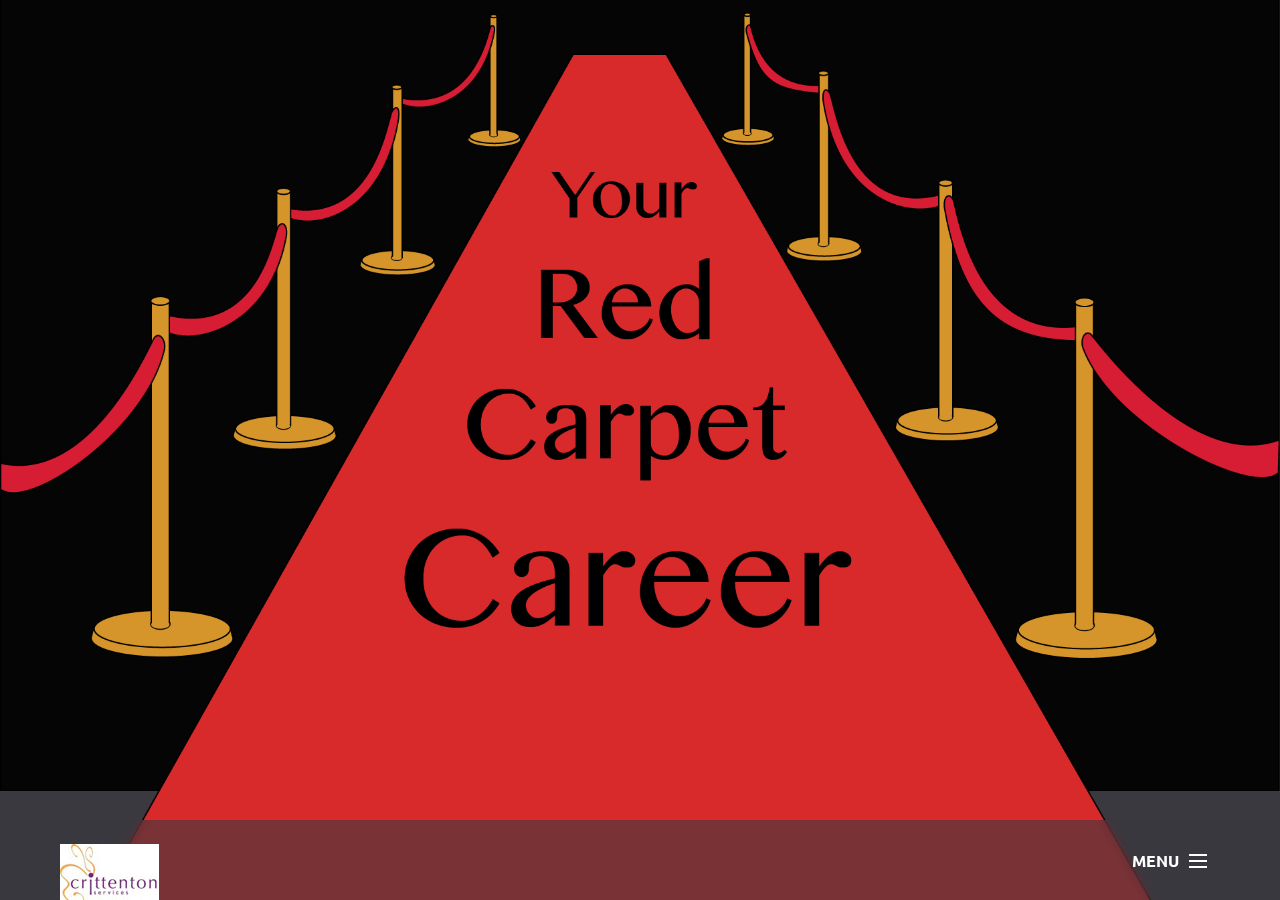
<file: index.html>
<!doctype html>
<html lang="en" class="no-js">
<head>
	<meta charset="UTF-8">
	<meta name="viewport" content="width=device-width, initial-scale=1">

	<link href='http://fonts.googleapis.com/css?family=Ubuntu:400,700' rel='stylesheet' type='text/css'>

	<link rel="stylesheet" href="css/reset.css"> <!-- CSS reset -->
	<link rel="stylesheet" href="css/style.css"> <!-- Resource style -->
	<script src="js/modernizr.js"></script> <!-- Modernizr -->

	<title>Your Red Carpet Career</title>
</head>
<body>
<main id="cd-main-content">
	<section id="cd-intro">

		<header class="cd-header">
			<div id="cd-logo"><a href="http://www.crittentonservices.org/"><img src="img/crittenton-sm.jpg" alt="Logo"></a></div>
			<a class="cd-menu-trigger" href="#main-nav">Menu<span></span></a>
		</header>
		<div class="cd-blurred-bg"></div>
	</section> <!-- cd-intro -->
</main>

<div class="cd-shadow-layer"></div>

<nav id="main-nav">
	<ul>
		<li><a href="careers.html"><span>Careers</span></a></li>
		<li><a href="#0"><span>About</span></a></li>
		<li><a href="#0"><span>Event</span></a></li>
		<li><a href="#0"><span>Contact us</span></a></li>
	</ul>
	<a href="#0" class="cd-close-menu">Close<span></span></a>
</nav>

<script src="http://ajax.googleapis.com/ajax/libs/jquery/1.11.0/jquery.min.js"></script>
<script src="js/main.js"></script> <!-- Resource jQuery -->
</body>
</html>
</file>
<file: css/style.css>
/* --------------------------------

Primary style

-------------------------------- */
html * {
  -webkit-font-smoothing: antialiased;
  -moz-osx-font-smoothing: grayscale;
}

*, *:after, *:before {
  -webkit-box-sizing: border-box;
  -moz-box-sizing: border-box;
  box-sizing: border-box;
}

html, body {
  /* important for the full-width image to work */
  height: 100%;
}

body {
  font-size: 100%;
  font-family: "Ubuntu", sans-serif;
  background-color: #2e2d32;
}

a {
  color: white;
  text-decoration: none;
}

/* --------------------------------

Modules - reusable parts of our design

-------------------------------- */
.cd-container {
  /* this class is used to give a max-width to the element it is applied to, and center it horizontally when it reaches that max-width */
  width: 90%;
  max-width: 768px;
  margin: 0 auto;
}
.cd-container::after {
  /* clearfix */
  content: '';
  display: table;
  clear: both;
}

/* --------------------------------

Main components

-------------------------------- */
#cd-main-content {
  position: relative;
  height: 100%;
  overflow: hidden;
  background-color: #3a393f;
  /* slightly visible only when we resize this element */
  box-shadow: 0 0 40px rgba(0, 0, 0, 0.8);
  z-index: 1;
  /* Force Hardware Acceleration in WebKit */
  -webkit-transform: translateZ(0);
  -webkit-backface-visibility: hidden;
  -webkit-transition-property: -webkit-transform;
  -moz-transition-property: -moz-transform;
  transition-property: transform;
  -webkit-transition-duration: 0.5s;
  -moz-transition-duration: 0.5s;
  transition-duration: 0.5s;
}
#cd-main-content.move-out {
  -webkit-transform: scale(0.6);
  -moz-transform: scale(0.6);
  -ms-transform: scale(0.6);
  -o-transform: scale(0.6);
  transform: scale(0.6);
}
.no-js #cd-main-content {
  height: auto;
  overflow-x: auto;
  overflow-y: auto;
}

#cd-intro {
  position: relative;
  height: 100%;
  background: url("../img/red_carpet.png") no-repeat center center;
  background-size: cover;
}
#cd-intro h1 {
  position: absolute;
  width: 90%;
  left: 50%;
  top: 50%;
  bottom: auto;
  right: auto;
  -webkit-transform: translateX(-50%) translateY(-50%);
  -moz-transform: translateX(-50%) translateY(-50%);
  -ms-transform: translateX(-50%) translateY(-50%);
  -o-transform: translateX(-50%) translateY(-50%);
  transform: translateX(-50%) translateY(-50%);
  text-align: center;
  font-size: 18px;
  font-size: 1.125rem;
  font-weight: bold;
  color: white;
}
@media only screen and (min-width: 768px) {
  #cd-intro h1 {
    font-size: 26px;
    font-size: 1.625rem;
  }
}
.no-js #cd-intro {
  height: 640px;
}

.cd-header {
  position: absolute;
  bottom: 0;
  left: 0;
  width: 100%;
  height: 50px;
  z-index: 2;
  background: rgba(58, 57, 63, 0.6);
  -webkit-transition: background 0.2s;
  -moz-transition: background 0.2s;
  transition: background 0.2s;
}
@media only screen and (min-width: 768px) {
  .cd-header {
    height: 80px;
  }
}

.cd-blurred-bg {
  /* we use jQuery to apply a mask to this element - CSS clip property */
  position: absolute;
  top: 0;
  left: 0;
  width: 100%;
  height: 100%;
  background: url("../img/red_carpet.png") no-repeat center center;
  background-size: cover;
  -webkit-filter: blur(4px);
  filter: blur(4px);
}
.no-js .cd-blurred-bg {
  display: none;
}

#cd-logo {
  position: absolute;
  left: 10px;
  top: 8px;
  width: 100px;
  height: 60px;
}
#cd-logo img {
  display: block;
}
@media only screen and (min-width: 768px) {
  #cd-logo {
    left: 20px;
    top: 24px;
  }
}
@media only screen and (min-width: 1170px) {
  #cd-logo {
    left: 60px;
  }
}

.cd-menu-trigger {
  display: inline-block;
  position: absolute;
  right: 0;
  top: 0;
  height: 50px;
  line-height: 50px;
  padding: 0 .8em;
  text-transform: uppercase;
  font-weight: bold;
  font-size: 14px;
  font-size: 0.875rem;
}
.cd-menu-trigger span {
  /* hamburger icon */
  position: relative;
  display: inline-block;
  width: 18px;
  height: 2px;
  background-color: white;
  vertical-align: middle;
  margin-left: 10px;
  -webkit-transform: translateY(-2px);
  -moz-transform: translateY(-2px);
  -ms-transform: translateY(-2px);
  -o-transform: translateY(-2px);
  transform: translateY(-2px);
}
.cd-menu-trigger span::before, .cd-menu-trigger span::after {
  content: '';
  display: inline-block;
  position: absolute;
  left: 0;
  width: 100%;
  height: 100%;
  background-color: inherit;
  -webkit-transition: all 0.2s;
  -moz-transition: all 0.2s;
  transition: all 0.2s;
}
.cd-menu-trigger span::before {
  top: -6px;
}
.cd-menu-trigger span::after {
  bottom: -6px;
}
.no-touch .cd-menu-trigger:hover span::before {
  top: -8px;
}
.no-touch .cd-menu-trigger:hover span::after {
  bottom: -8px;
}
@media only screen and (min-width: 768px) {
  .cd-menu-trigger {
    top: 16px;
    right: 10px;
    font-size: 16px;
    font-size: 1rem;
  }
}
@media only screen and (min-width: 1170px) {
  .cd-menu-trigger {
    right: 60px;
  }
}

#main-nav {
  position: fixed;
  top: 0;
  left: 0;
  width: 100%;
  height: 100%;
  background: #eeecf5;
  /* Force Hardware Acceleration in WebKit */
  -webkit-transform: translateZ(0);
  -webkit-backface-visibility: hidden;
  /* we move this element off the canvas */
  -webkit-transform: translateY(-100%);
  -moz-transform: translateY(-100%);
  -ms-transform: translateY(-100%);
  -o-transform: translateY(-100%);
  transform: translateY(-100%);
  -webkit-transition-property: -webkit-transform;
  -moz-transition-property: -moz-transform;
  transition-property: transform;
  -webkit-transition-duration: 0.5s;
  -moz-transition-duration: 0.5s;
  transition-duration: 0.5s;
  z-index: 3;
}
#main-nav ul {
  height: 100%;
}
#main-nav li {
  height: 20%;
}
#main-nav li a {
  position: relative;
  display: block;
  padding: 0 10%;
  height: 100%;
  border-bottom: 1px solid #dfdbec;
  color: #3a393f;
  font-size: 20px;
  font-size: 1.25rem;
  font-weight: bold;
}
#main-nav li a span {
  position: absolute;
  left: 50%;
  top: 50%;
  bottom: auto;
  right: auto;
  -webkit-transform: translateX(-50%) translateY(-50%);
  -moz-transform: translateX(-50%) translateY(-50%);
  -ms-transform: translateX(-50%) translateY(-50%);
  -o-transform: translateX(-50%) translateY(-50%);
  transform: translateX(-50%) translateY(-50%);
}
.no-touch #main-nav li a:hover {
  background-color: #FFF;
}
#main-nav li:last-child a {
  border-bottom: none;
}
#main-nav .cd-close-menu {
  position: absolute;
  top: 0;
  right: 0;
  display: inline-block;
  width: 40px;
  height: 40px;
  background-color: #d26c64;
  /* image replacement */
  overflow: hidden;
  text-indent: 100%;
  white-space: nowrap;
}
#main-nav .cd-close-menu::before, #main-nav .cd-close-menu::after {
  content: '';
  display: inline-block;
  position: absolute;
  top: 18px;
  left: 10px;
  width: 20px;
  height: 3px;
  background-color: #FFF;
  -webkit-transition-property: -webkit-transform;
  -moz-transition-property: -moz-transform;
  transition-property: transform;
  -webkit-transition-duration: 0.3s;
  -moz-transition-duration: 0.3s;
  transition-duration: 0.3s;
}
#main-nav .cd-close-menu::before {
  -webkit-transform: rotate(45deg);
  -moz-transform: rotate(45deg);
  -ms-transform: rotate(45deg);
  -o-transform: rotate(45deg);
  transform: rotate(45deg);
}
#main-nav .cd-close-menu::after {
  -webkit-transform: rotate(135deg);
  -moz-transform: rotate(135deg);
  -ms-transform: rotate(135deg);
  -o-transform: rotate(135deg);
  transform: rotate(135deg);
}
.no-touch #main-nav .cd-close-menu:hover::before {
  -webkit-transform: rotate(225deg);
  -moz-transform: rotate(225deg);
  -ms-transform: rotate(225deg);
  -o-transform: rotate(225deg);
  transform: rotate(225deg);
}
.no-touch #main-nav .cd-close-menu:hover::after {
  -webkit-transform: rotate(315deg);
  -moz-transform: rotate(315deg);
  -ms-transform: rotate(315deg);
  -o-transform: rotate(315deg);
  transform: rotate(315deg);
}
#main-nav.is-visible {
  box-shadow: 0 0 20px rgba(0, 0, 0, 0.4);
  -webkit-transform: translateY(0);
  -moz-transform: translateY(0);
  -ms-transform: translateY(0);
  -o-transform: translateY(0);
  transform: translateY(0);
}
.no-js #main-nav {
  position: static;
  -webkit-transform: translateY(0);
  -moz-transform: translateY(0);
  -ms-transform: translateY(0);
  -o-transform: translateY(0);
  transform: translateY(0);
}
.no-js #main-nav .cd-close-menu {
  display: none;
}

.cd-shadow-layer {
  position: fixed;
  top: 0;
  left: 0;
  height: 100%;
  width: 100%;
  background: rgba(0, 0, 0, 0.4);
  z-index: 2;
  opacity: 0;
  visibility: hidden;
  -webkit-transition: visibility 0s 0.5s, opacity 0.5s 0s;
  -moz-transition: visibility 0s 0.5s, opacity 0.5s 0s;
  transition: visibility 0s 0.5s, opacity 0.5s 0s;
}
.cd-shadow-layer.is-visible {
  opacity: 1;
  visibility: visible;
  -webkit-transition-delay: 0s;
  -moz-transition-delay: 0s;
  transition-delay: 0s;
}
</file>
